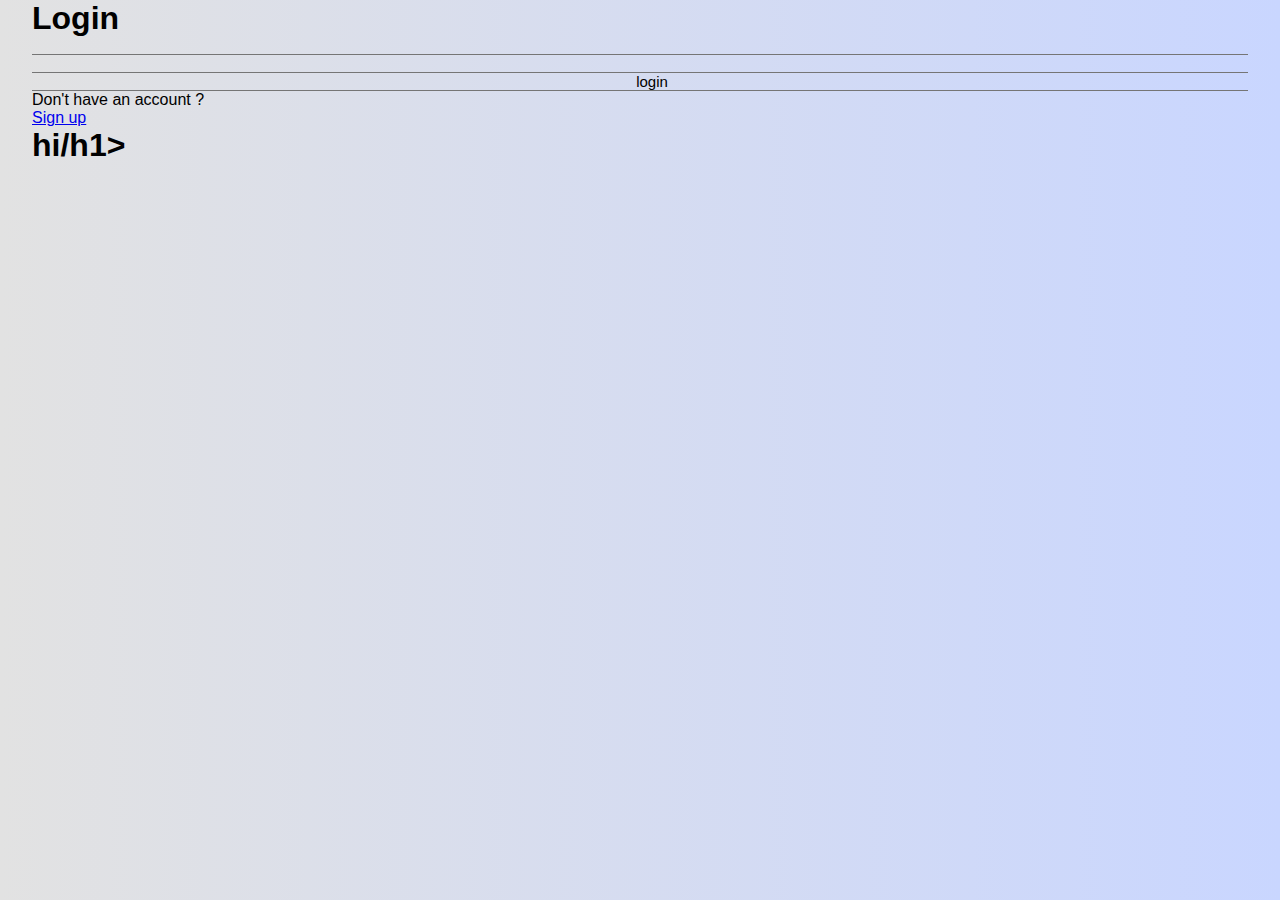
<file: index.htm>
<!DOCTYPE html>
<html lang="en">
<head>
  <meta charset="UTF-8">
  <meta name="viewport" content="width=device-width, initial-scale=1.0">
  <title>Document</title>
  <link rel="stylesheet" href="style.css">
</head>
<body>
  <form post="" pull=""">
    <h1>Login</h1>
    <div class="textBoxdiv">
      <input type="text" placeholder="username">
    </div>
    <div class="textBoxdiv">
      <input type="password" placeholder="password">
    </div>
    <input type="submit" value="login" class="loginBtn">
    <div class="signup">
      Don't have an account ?
    </br>
    <a href="#">Sign up</a>
    </div>
<h1>hi/h1>

  </form>
</body>
</html>
</file>
<file: style.css>
*{
  margin:0;
  padding:0;
  box-sizing:border-box;
  font-family:"poppins",sans-serif;
}
body{
  background-color: #c9d6ff;
  background:linear-gradient(to right,#e2e2e2,#c9d6ff);
}
.container{
  background:#fff;
  width:450px;
  padding:1.5rem;
  margin:50px auto;
  border-radius:10px;
  box-shadow:0 20px 35px rgba(0,0,1,0.9);
}
form{
  margin:0 2rem;
}
.form-title{
  font-size:1.5rem;
  font-weight:bold;
  text-align:center;
  padding:1.3rem;
  margin-bottom:0.4rem;
}
input{
  color:inherit;
  width:100%;
  background-color:transparent;
  border:none;
  border-bottom:1px solid #757575;
  padding-left:1.5rem;
  font-size:15px;
}
.input-group{
  padding:1% 0;
  position:relative;

}
.input-group i{
  position:absolute;
  color:black;
}
input:focus{
  background-color: transparent;
  outline:transparent;
  border-bottom:2px solid hsl(327,90%,28%);
}
input::placeholder{
  color:transparent;
}
label{
  color:#757575;
  position:relative;
  left:1.2em;
  top:-1.3em;
  cursor:auto;
  transition:0.3s ease all;
}
input:focus~label,input:not(:placeholder-shown)~label{
  top:-3em;
  color:hsl(327,90%,28%);
  font-size:15px;
}
.recover{
  text-align:right;
  font-size:1rem;
  margin-bottom:1rem;

}
.recover a{
  text-decoration:none;
  color:rgb(125,125,235);
}
.recover a:hover{
  color:blue;
  text-decoration:underline;
}
.btn{
  font-size:1.1rem;
  padding:8px 0;
  border-radius:5px;
  outline:none;
  border:none;
  width:100%;
  background:rgb(125,125,235);
  color:white;
  cursor:pointer;
  transition:0.9s;
}
.btn:hover{
  background:#07001f;
}
.or{
  font-size:1.1rem;
  margin-top:0.5rem;
  text-align:center;
}
.icons{
  text-align:center;
}
.icons i{
  color:rgb(125,125,235);
  padding:0.8rem 1.5rem;
  border-radius:10px;
  font-size:1.5rem;
  cursor:pointer;
  border:2px solid #dfe9f5;
  margin:0 15px;
  transition:1s;
}
.icons i:hover{
  background:#07001f;
  font-size:1.6rem;
  border:2px solid rgb(125,125,235);
}
.links{
  display:flex;
  justify-content:space-around;
  padding:0 4rem;
  margin-top:0.9rem;
  font-weight:bold;
}
button{
  color:rgb(125,125,235);
  border:none;
  background-color:transparent;
  font-size:1rem;
  font-weight:bold;
}
button:hover{
  text-decoration:underline;
  color:blue;
}
</file>
